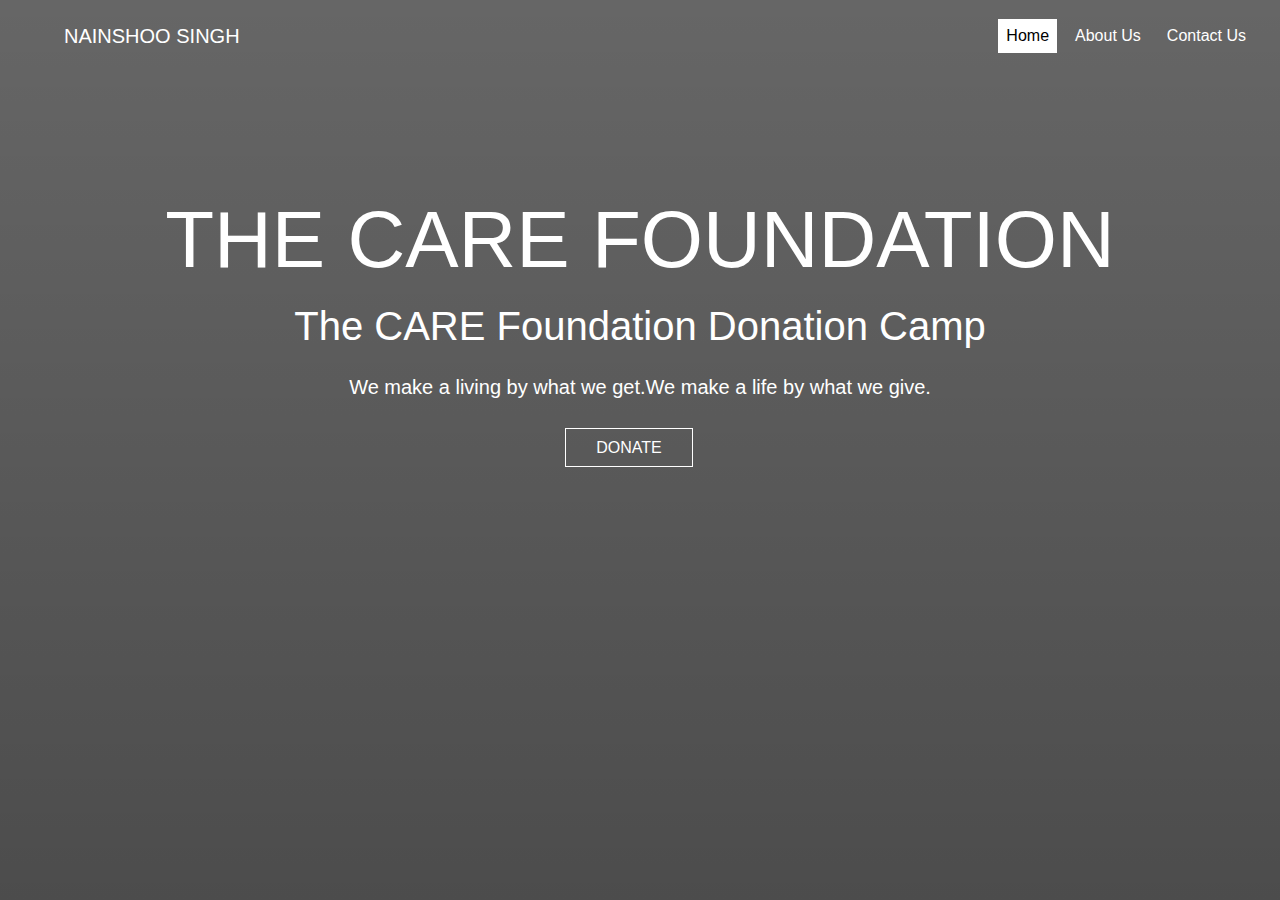
<file: index.html>
<html>
    <head>
        <title> TSF CAMP </title>
        <link rel="stylesheet" href="https://maxcdn.bootstrapcdn.com/bootstrap/4.5.0/css/bootstrap.min.css">
        <link rel="stylesheet" href="css/style.css">
    </head>
    <body>
        <nav class="navbar navbar-expand-sm my-2">
            <a class="navbar-brand ml-5" href="https://www.linkedin.com/in/nainshoo/">NAINSHOO SINGH</a>
            <button class="navbar-toggler" type="button" data-toggle="collapse" data-target="#collapsibleNavbar">
                <i class="fas fa-bars" style="color: #fff;font-size: 150%;"></i>
            </button>
            <div class="collapse navbar-collapse" id="collapsibleNavbar">
                <ul class="navbar-nav ml-auto">
                    <li class="nav-item active"><a class="nav-link" href="index.html">Home</a></li>
                    <li class="nav-item"><a class="nav-link" href="about.html">About Us</a></li> 
                    <li class="nav-item"><a class="nav-link" href="contact.html">Contact Us</a></li>
                </ul>
            </div>
        </nav>

        <header class="jumbotron">
            <div class="container">
                <div class="row">
                    <div class="col-12">
                        <h1>THE CARE FOUNDATION</h1>
                        <p style="font-size: 2.5em;">The CARE Foundation Donation Camp </p>
                        <p>We make a living by what we get.We make a life by what we give.</p>
                    </div>
                </div>
                <div class="row">
                    <div class="col-12">
                        <a href="donate.html" class="button">DONATE</a>
                    </div>
                </div>
            </div>
        </header>
</file>
<file: css/style.css>
body
{
    margin: 0;
    padding: 0;
    background: linear-gradient(rgb(0,0,0,0.6),rgb(0,0,0,0.7)),url("https://static9.depositphotos.com/1594308/1131/i/950/depositphotos_11312017-stock-photo-great-friends.jpg");
    background-repeat: no-repeat;
    background-size: cover;
}
.navbar-nav li a{
    padding: 5px 9px;
    color: #ffffff;
    margin-right: 10px;
    transition: 0.5s ease;
}   
.navbar-nav .active a
{
    color: #000000;
    background-color: #ffffff;
}
.navbar-nav li a:hover{
    color: #000000;
    background-color: #ffffff;
}
.navbar-brand
{
    color: #ffffff;
}
.navbar-brand:hover{
    color: #ffffff;
    text-decoration: none;
}
.jumbotron
{
    background: transparent;
    color: #ffffff;
    height: 50%;
    text-align: center;
}
h1{
    font-size: 500%;
    margin-top: 5%;
}
p{
  font-size: 125%;
}
.button
{
    border: 1px solid #ffffff;
    color: #ffffff;
    margin-right: 2%;
    padding: 10px 30px;
    transition: 0.4s ease;
    position: relative;
    top: 75%;
}
.button:hover{
    color: #000000;
    text-decoration: none;
    background-color: #ffffff;
}




/*//////////////////////////////////////////////////////////////////
[ FONT ]*/

@font-face {
    font-family: Montserrat-Regular;
    src: url('../fonts/montserrat/Montserrat-Regular.ttf'); 
  }
  
  @font-face {
    font-family: Montserrat-Bold;
    src: url('../fonts/montserrat/Montserrat-Bold.ttf'); 
  }
  
  @font-face {
    font-family: Montserrat-ExtraBold;
    src: url('../fonts/montserrat/Montserrat-ExtraBold.ttf'); 
  }
  
  @font-face {
    font-family: Montserrat-Medium;
    src: url('../fonts/montserrat/Montserrat-Medium.ttf'); 
  }
  
  
  
  /*---------------------------------------------*/
  input {
      outline: none;
      border: none;
  }
  
  textarea {
    outline: none;
    border: none;
  }
  
  textarea:focus, input:focus {
    border-color: transparent !important;
  }
  
  input:focus::-webkit-input-placeholder { color:transparent; }
  input:focus:-moz-placeholder { color:transparent; }
  input:focus::-moz-placeholder { color:transparent; }
  input:focus:-ms-input-placeholder { color:transparent; }
  
  textarea:focus::-webkit-input-placeholder { color:transparent; }
  textarea:focus:-moz-placeholder { color:transparent; }
  textarea:focus::-moz-placeholder { color:transparent; }
  textarea:focus:-ms-input-placeholder { color:transparent; }
  
  input::-webkit-input-placeholder { color: #aaaaaa; }
  input:-moz-placeholder { color: #aaaaaa; }
  input::-moz-placeholder { color: #aaaaaa; }
  input:-ms-input-placeholder { color: #aaaaaa; }
  
  textarea::-webkit-input-placeholder { color: #aaaaaa; }
  textarea:-moz-placeholder { color: #aaaaaa; }
  textarea::-moz-placeholder { color: #aaaaaa; }
  textarea:-ms-input-placeholder { color: #aaaaaa; }
  
  /*---------------------------------------------*/
  button {
      outline: none !important;
      border: none;
      background: transparent;
  }
  
  button:hover {
      cursor: pointer;
  }
  
  iframe {
      border: none !important;
  }
  
  
  
  
  /*//////////////////////////////////////////////////////////////////
  [ Contact ]*/
  
  
  .container-contact100 {
    width: 100%;  
    min-height: 75vh;
    display: -webkit-box;
    display: -webkit-flex;
    display: -moz-box;
    display: -ms-flexbox;
    display: flex;
    flex-wrap: wrap;
    justify-content: center;
    align-items: center;
    
  }
  
  .wrap-contact100 {
    width: 85%;
    background: rgb(0,0,0,0.6);
    border-radius: 10px;
    overflow: hidden;
  
    display: -webkit-box;
    display: -webkit-flex;
    display: -moz-box;
    display: -ms-flexbox;
    display: flex;
    flex-wrap: wrap;
    justify-content: space-between;
    padding: 110px 130px 157px 148px;
  }
  
  /*------------------------------------------------------------------
  [  ]*/
  .contact100-pic {
    width: 310px;
    padding-top: 55px;
  }
  
  .contact100-pic img {
    max-width: 100%;
  }
  
  
  /*------------------------------------------------------------------
  [  ]*/
  .contact100-form {
    width: 390px;
  }
  
  .contact100-form-title {
    display: block;
    font-family: Montserrat-ExtraBold;
    font-size: 24px;
    color: #fff;
    line-height: 1.2;
    text-align: left;
    padding-bottom: 36px;
  }
  
  input.input100 {
    height: 50px;
    border-radius: 25px;
    padding: 0 30px 0 50px;
  }
  
  input.input100[name="email"] {
    padding: 0 30px 0 54px;
  }
  
  textarea.input100 {
    min-height: 150px;
    border-radius: 25px;
    padding: 14px 30px;
  }
  
  /*---------------------------------------------*/
  .wrap-input100 {
    position: relative;
    width: 100%;
    z-index: 1;
    margin-bottom: 10px;
  }
  
  .input100 {
    display: block;
    width: 100%;
    background: #e6e6e6;
    font-family: Montserrat-Bold;
    font-size: 15px;
    line-height: 1.5;
    color: #666666;
  }
  
  
  /*------------------------------------------------------------------
  [ Focus ]*/
  .focus-input100 {
    display: block;
    position: absolute;
    border-radius: 25px;
    bottom: 0;
    left: 0;
    z-index: -1;
    width: 100%;
    height: 100%;
    box-shadow: 0px 0px 0px 0px;
    color: rgba(132,106,221, 0.5);
  }
  
  .input100:focus + .focus-input100 {
    -webkit-animation: anim-shadow 0.5s ease-in-out forwards;
    animation: anim-shadow 0.5s ease-in-out forwards;
  }
  
  @-webkit-keyframes anim-shadow {
    to {
      box-shadow: 0px 0px 60px 25px;
      opacity: 0;
    }
  }
  
  @keyframes anim-shadow {
    to {
      box-shadow: 0px 0px 60px 25px;
      opacity: 0;
    }
  }
  
  .symbol-input100 {
    display: -webkit-box;
    display: -webkit-flex;
    display: -moz-box;
    display: -ms-flexbox;
    display: flex;
    align-items: center;
    position: absolute;
    border-radius: 25px;
    bottom: 0;
    left: 0;
    width: 100%;
    height: 100%;
    padding-left: 30px;
    pointer-events: none;
    color: #aaaaaa;
    font-size: 15px;
  
    -webkit-transition: all 0.4s;
    -o-transition: all 0.4s;
    -moz-transition: all 0.4s;
    transition: all 0.4s;
  }
  
  .input100:focus + .focus-input100 + .symbol-input100 {
    color: #846add;
    padding-left: 22px;
  }
  
  /*------------------------------------------------------------------
  [ Button ]*/
  .container-contact100-form-btn {
    width: 100%;
    display: -webkit-box;
    display: -webkit-flex;
    display: -moz-box;
    display: -ms-flexbox;
    display: flex;
    flex-wrap: wrap;
    justify-content: center;
    padding-top: 20px;
  }
  
  .contact100-form-btn {
    width: 100%;
    height: 50px;
    border-radius: 25px;
    background: #846add;
    font-family: Montserrat-Bold;
    font-size: 15px;
    line-height: 1.5;
    color: #fff;
    display: -webkit-box;
    display: -webkit-flex;
    display: -moz-box;
    display: -ms-flexbox;
    display: flex;
    justify-content: center;
    align-items: center;
    padding: 0 25px;
  
    -webkit-transition: all 0.4s;
    -o-transition: all 0.4s;
    -moz-transition: all 0.4s;
    transition: all 0.4s;
  }
  
  .contact100-form-btn:hover {
    background: #333333;
  }
  
  /*------------------------------------------------------------------
  [ Responsive ]*/
  
  @media (max-width: 1200px) {
    .contact100-pic {
      width: 33.5%;
    }
  
    .contact100-form {
      width: 44%;
    }
  }
  
  @media (max-width: 992px) {
    .wrap-contact100 {
      padding: 110px 80px 157px 90px;
    }
  
    .contact100-pic {
      width: 35%;
    }
  
    .contact100-form {
      width: 55%;
    }
  }
  
  @media (max-width: 768px) {
    .wrap-contact100 {
      padding: 110px 80px 157px 80px;
    }
  
    .contact100-pic {
      display: none;
    }
  
    .contact100-form {
      width: 100%;
    }
  }
  
  @media (max-width: 576px) {
    .wrap-contact100 {
      padding: 110px 15px 157px 15px;
    }
  }
  
  
  /*------------------------------------------------------------------
  [ Alert validate ]*/
  
  .validate-input {
    position: relative;
  }
  
  .alert-validate::before {
    content: attr(data-validate);
    position: absolute;
    max-width: 70%;
    background-color: white;
    border: 1px solid #c80000;
    border-radius: 13px;
    padding: 4px 25px 4px 10px;
    top: 50%;
    -webkit-transform: translateY(-50%);
    -moz-transform: translateY(-50%);
    -ms-transform: translateY(-50%);
    -o-transform: translateY(-50%);
    transform: translateY(-50%);
    right: 8px;
    pointer-events: none;
  
    font-family: Montserrat-Medium;
    color: #c80000;
    font-size: 13px;
    line-height: 1.4;
    text-align: left;
  
    visibility: hidden;
    opacity: 0;
  
    -webkit-transition: opacity 0.4s;
    -o-transition: opacity 0.4s;
    -moz-transition: opacity 0.4s;
    transition: opacity 0.4s;
  }
  
  .alert-validate::after {
    content: "\f06a";
    font-family: FontAwesome;
    display: block;
    position: absolute;
    color: #c80000;
    font-size: 15px;
    top: 50%;
    -webkit-transform: translateY(-50%);
    -moz-transform: translateY(-50%);
    -ms-transform: translateY(-50%);
    -o-transform: translateY(-50%);
    transform: translateY(-50%);
    right: 13px;
  }
  
  .alert-validate:hover:before {
    visibility: visible;
    opacity: 1;
  }
  
  @media (max-width: 992px) {
    .alert-validate::before {
      visibility: visible;
      opacity: 1;
    }
  }


  .donatebox
  {
    background-color: rgb(0,0,0,0.6);
    border-radius: 20px;
    padding: 5%;
    text-align: center;
    color: #fff;
    margin: 15%;
  }
  .donatebox h1
  {
    text-align: center;
    font-size: 200%;
  }
  .donatebox .fa-user
  {
    margin-bottom: 3px;
  }

  .aboutbox{
    background-color: rgb(0,0,0,0.6);
    border-radius: 20px;
    padding: 5%;
    text-align: center;
    color: #fff;
    margin: 5%;
  }
  
  .aboutbox h2
  {
    text-align: center;
  }
  .aboutbox p
  {
    font-size: 150%;
    margin-bottom: 3px;
  }
.footer{
  min-height: auto;
  padding-top: 0;
  background: rgb(0, 1, 43);
}
.footer .box-container{
  display: flex;
  justify-content: center;
  flex-wrap: wrap;
}
.footer .box-container .box{
  flex: 1 1 25rem;
  margin: 2rem;
}
.footer .box-container .box h3{
  font-size: 2.5rem;
  color: #fff;
  padding-bottom: 1rem;
  font-weight: normal;
}
.footer .box-container .box p{
  font-size: 1.5rem;
  color: #ccc;
  padding: .7rem 0;
  text-transform: none;
}
.footer .box-container .box p i{
  padding-right: 1rem;
  color: #ffae00;
}
.footer .box-container .box a{
  font-size: 1.5rem;
  color: rgb(238, 238, 238);
  padding: .3rem 0;
  display: block;
}
.footer .box-container .box a:hover{
  color: #ffae00;
}
.footer .box-container .box .share{
  display: flex;
  flex-wrap: wrap;
  padding: 1rem 0;
}
.footer .box-container .box .share a{
  height: 4rem;
  width: 4rem;
  padding: 1rem;
  text-align: center;
  border-radius: 5rem;
  font-size: 1.7rem;
  margin-right: 1rem;
  transition: .2s;
  background: rgb(230, 230, 230);
  color: #02094b;
  border: none;
}
.footer .box-container .box .share a:hover{
  background: transparent;
  transform: scale(0.98);
  border: .1rem solid rgb(180, 178, 178);
  color: #ffae00;
}
.footer .credit{
  padding: 1rem 0 0 0;
  text-align: center;
  font-size: 1.5rem;
  font-family: 'Nunito',sans-serif;
  font-weight: 600;
  color: #fff;
  border-top: .1rem solid #fff3;
}
.footer .credit a{
  color: #ffae00;
}
.footer .fa{
    color: #E90606;
    margin: 0 .3rem;
    font-size: 1.5rem;
    animation: pound .35s infinite alternate;
}
@-webkit-keyframes pound{
  to{
    transform: scale(1.1);
  }
}
@keyframes pound{
  to{
    transform: scale(1.1);
}
}
@media(max-width:450px){
  .footer .box-container .box{
    margin: 2rem;
  }
  .footer .box-container .box p{
    padding: 0.7rem;
  }
  .footer .box-container .box .share a{
    padding: 1.1rem;
  }
}
</file>
